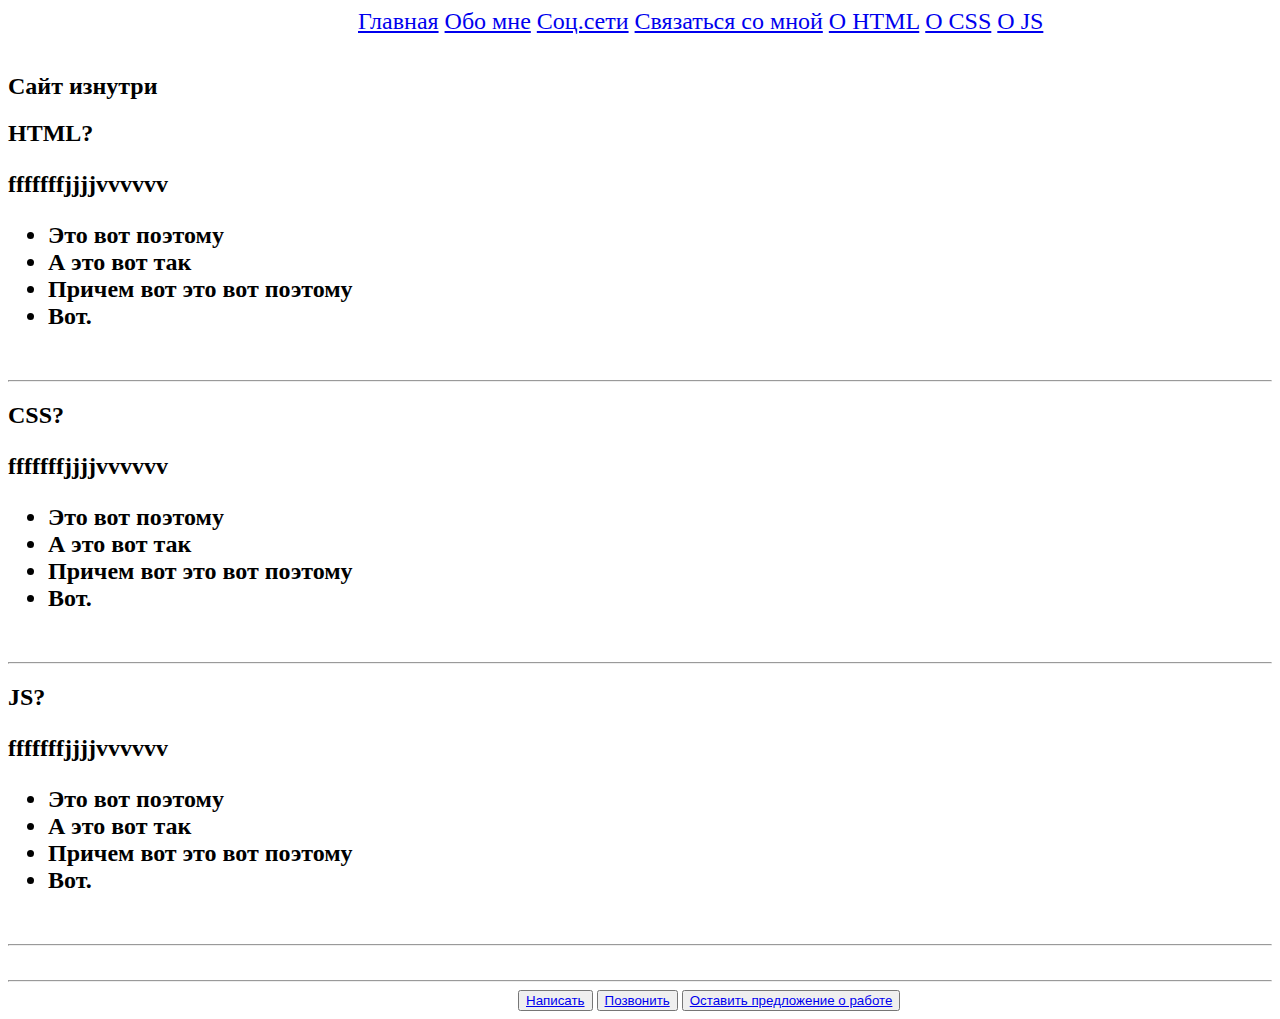
<file: second_page.html>
<!DOCTYPE html>
<html lang="en">
<head>
    <meta charset="UTF-8">
    <meta name="viewport" content="width=, initial-scale=1.0">
    <title>Домашнее задание</title>
</head>
<body>
    <header>
        <nav style="margin-left: 350px;;
        font-size: 24px;"> 
            <a href="index.html">Главная</a>
            <a href="index.html#aboutme">Обо мне</a>
            <a href="index.html#social">Соц.сети</a>
            <a href="index.html#contacts">Связаться со мной</a>
            <a href="#abouthtml">О HTML</a>
            <a href="#aboutcss">О CSS</a>
            <a href="#aboutjs">О JS</a>
            </nav>
        <br>
       </header>

    <main>
       <section id="abouthtml">
            <h2>Сайт изнутри</h2>
            <h2>HTML?
                <p>fffffffjjjjvvvvvv</p>
                <ul>
                    <li>Это вот поэтому</li>
                    <li>А это вот так</li>
                    <li>Причем вот это вот поэтому</li>
                    <li>Вот.</li>
                </ul>
            </h2>
        </section>
        <br>
        <hr style="color: rgb(29, 4, 16);">
       
        <section id="aboutcss">
            <h2>CSS?
                <p>fffffffjjjjvvvvvv</p>
                <ul>
                    <li>Это вот поэтому</li>
                    <li>А это вот так</li>
                    <li>Причем вот это вот поэтому</li>
                    <li>Вот.</li>
                </ul>
            </h2>
        </section>
        <br>
        <hr style="color: rgb(29, 4, 16);">
        
        <section id="aboutjs">
            <h2>JS?
                <p>fffffffjjjjvvvvvv</p>
                <ul>
                    <li>Это вот поэтому</li>
                    <li>А это вот так</li>
                    <li>Причем вот это вот поэтому</li>
                    <li>Вот.</li>
                </ul>
            </h2>
        </section>
        <br>
        <hr style="color: rgb(29, 4, 16);">
        </section>
        <br>
        <hr style="color: rgb(29, 4, 16);">
    </main>

    <footer id="contacts">
    <div style="margin-left: 510px;">
       <button><a href="mailto:https://www.google.com/intl/ru/gmail/about/">Написать</a></button>
       <button><a href="tel:89996038006">Позвонить</a></button>
       <button><a href="mailto:https://www.google.com/intl/ru/gmail/about/">Оставить предложение о работе</a></button>
    </div></footer>
</body>
</html>
</file>
